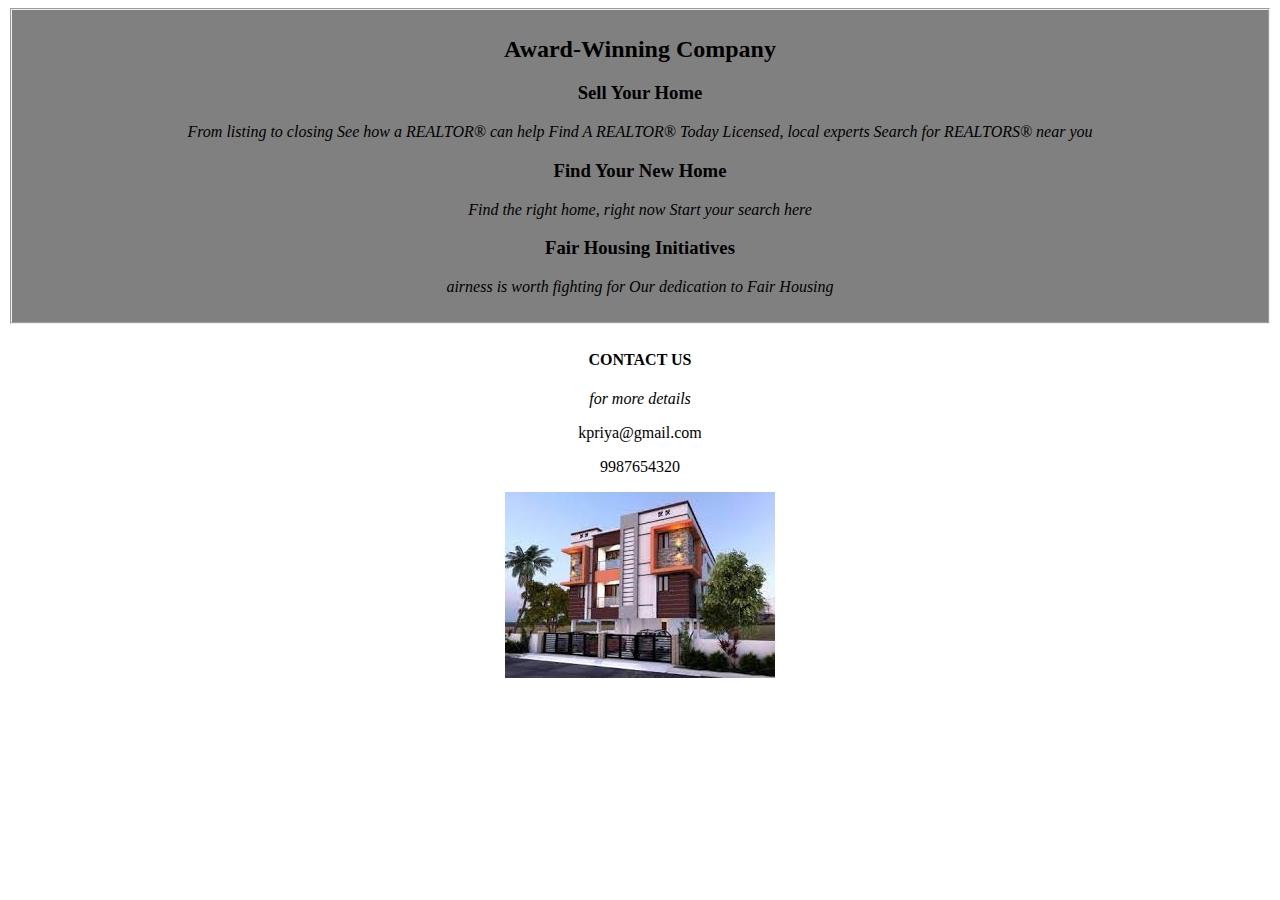
<file: Praba/about.html>
<html>
    <head>
        <style>
            body{
                text-align: center;
            }
        </style>

    </head>
    <body>
        <fieldset style="background-color: grey;">
       <h2>Award-Winning Company</h2> 
<h3>Sell Your Home</h3>
<p><i>From listing to closing
    See how a REALTOR® can help
    Find A REALTOR® Today
    Licensed, local experts
    Search for REALTORS® near you</i></p>
<h3>Find Your New Home</h3>
<p><i>Find the right home, right now
    Start your search here</i></p>
<h3>Fair Housing Initiatives</h3>
<p><i>airness is worth fighting for
    Our dedication to Fair Housing</i></p>
</fieldset>
<fieldset style="border:15px;"color="black">
   <h4>CONTACT US</h4>
   <p><i>for more details</i></p>
   <p>kpriya@gmail.com</p>
   <p>9987654320</p>
   <img src="house4.jpg">
      

     


</fieldset>

    </body>
</html>
</file>
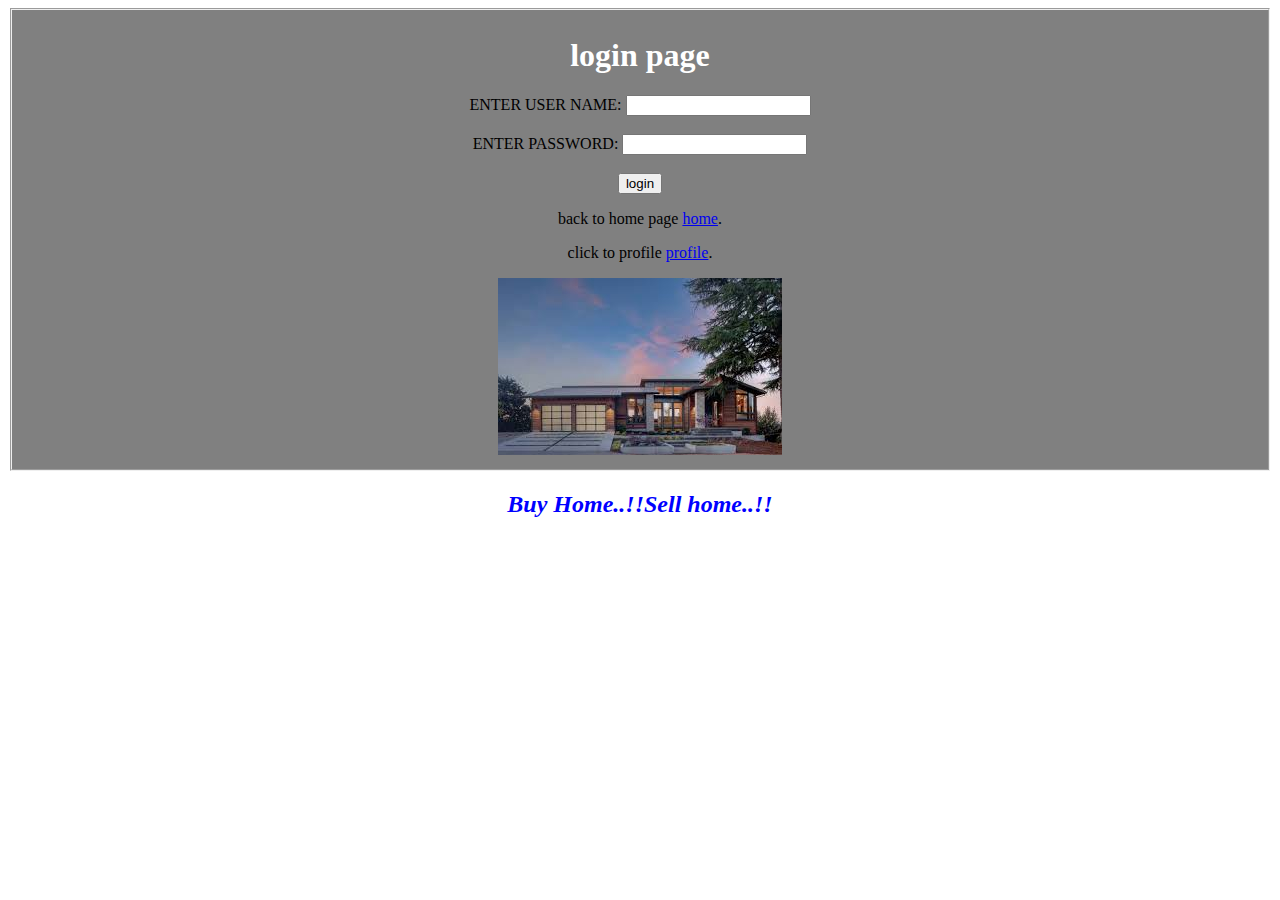
<file: Praba/login.html>
<!DOCTYPE html>
<html>
    <head>
        <style>
            fieldset{
                background-color: grey;
                text-align: center;

            }
            h2{
                text-align: center;
                color: blue;
            }
        </style>
        <script>
            var uname,pwd;
            function validate()

            uname=document.form["LOGIN"]["USERNAME"];
            pwd=document.form["LOGIN"]["PASSWORD"];
        </script>
    </head>
    <body>
        <fieldset>
            <h1 style="color:#fff;">login page</h1>
        <form name ="LOGIN" action="Ex login form.html" method="get" onsubmit="validate"
        <label for="">ENTER USER NAME:</label>
        <input type="TEXT" name="USER NAME"><br><br>
        <lable for="">ENTER PASSWORD:</label>
        <input type="PASSWORD"name="PASSWORD" id=""></input><br><br>
        <input type="submit" value="login">      

        <div>
             <p>back to home page <a href="index.html">home</a>.</p>
             <p>click to profile <a href="profile.html">profile</a>.</p>
        </p>
        <img src="house3.jpg">
        </div>
    </fieldset>
    <h2><i>Buy Home..!!Sell home..!!</i></h2>
    </body>
</html>
</file>
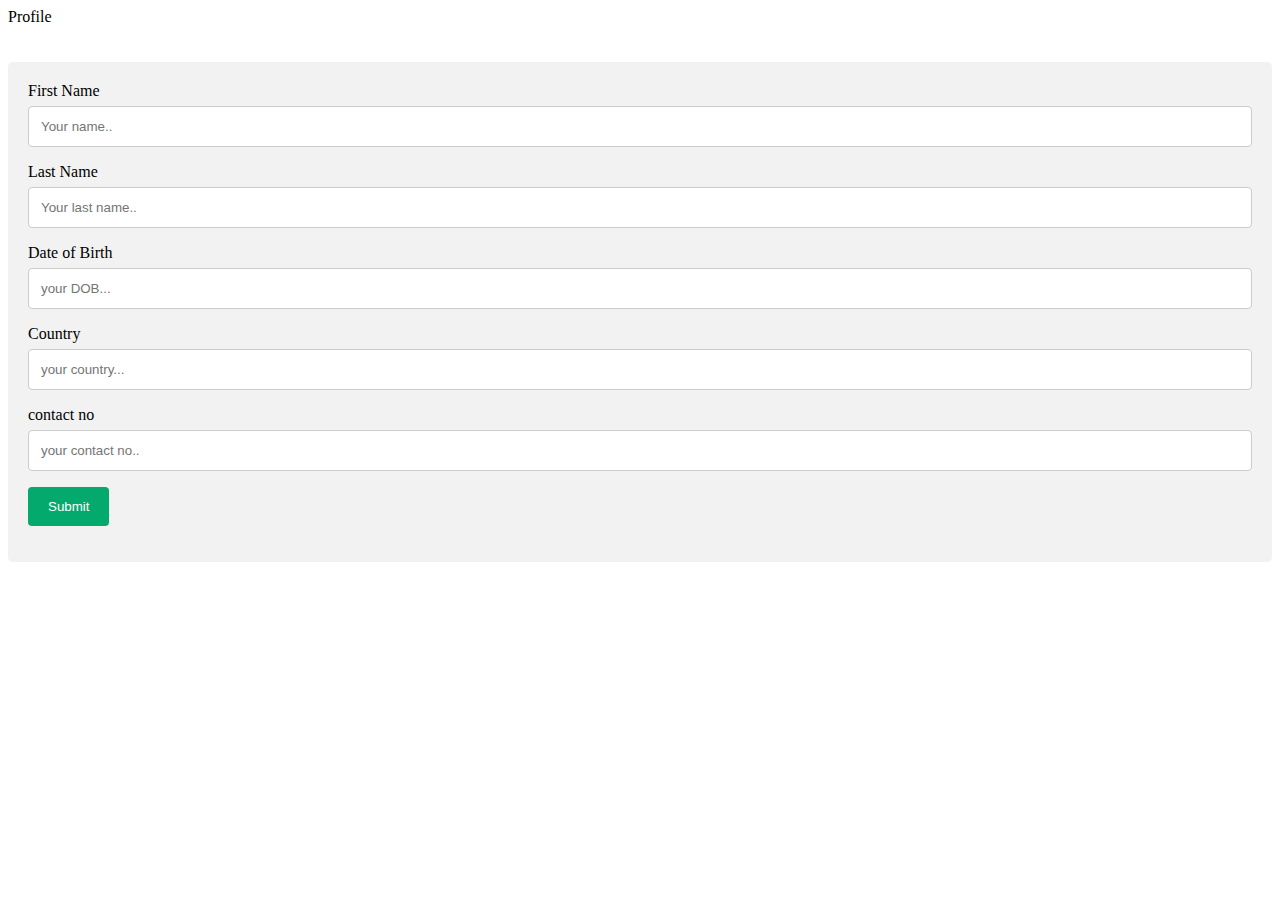
<file: Praba/profile.html>
<head>
<body background="file:///C:/Users/praba/Desktop/Guvi/css/home.jpg">
    
    <h>Profile</h>
    <div class="loc">
        
</head>
</body>  

<style>
input[type=text], select, textarea {
  width: 100%; 
  padding: 12px; 
  border: 1px solid #ccc; 
  border-radius: 4px; 
  box-sizing: border-box; 
  margin-top: 6px; 
  margin-bottom: 16px; 
  resize: vertical 
}

input[type=submit] {
  background-color: #04AA6D;
  color: white;
  padding: 12px 20px;
  border: none;
  border-radius: 4px;
  cursor: pointer;
}

input[type=submit]:hover {
  background-color: #45a049;
}

.container {
  border-radius: 5px;
  background-color: #f2f2f2;
  padding: 20px;
}
</style>
        
</div><br><br>
<div class="container">
  <form action="action_page.php">

    <label for="fname">First Name</label>
    <input type="text" id="fname" name="firstname" placeholder="Your name..">

    <label for="lname">Last Name</label>
    <input type="text" id="lname" name="lastname" placeholder="Your last name..">

    <label for="Date of Birth">Date of Birth</label>
    <input type="text" id="Date of Birth" name="Date of Birth" placeholder="your DOB...">


    <label for="country">Country</label>
    <input type="text" id="country" name="country" placeholder="your country...">

    <label for="contact no">contact no</label>
    <input type="text" id="contact no"  name="contact no" placeholder="your contact no..">

    <input type="submit" value="Submit">
    

  </form>
</div>
</file>
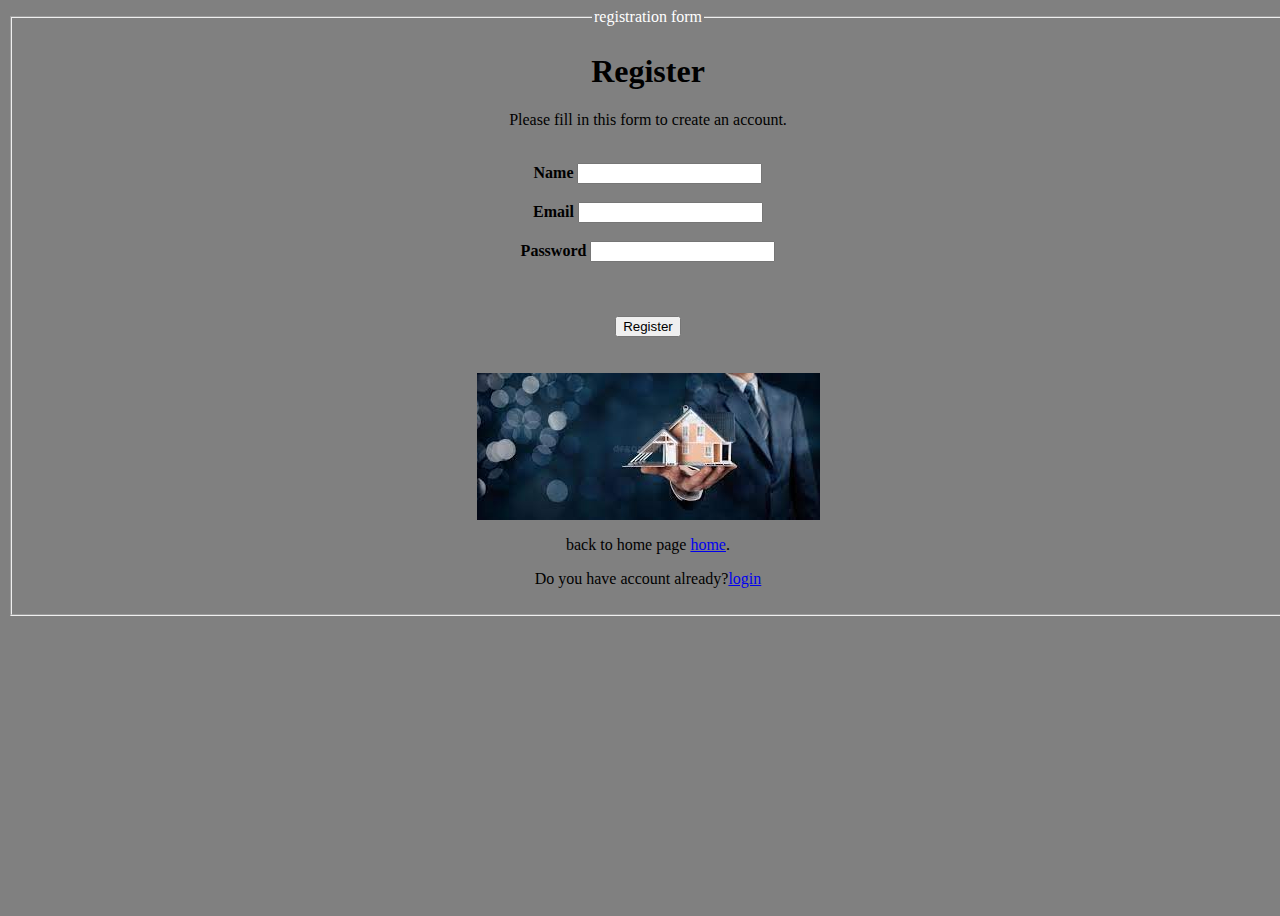
<file: Praba/register.html>
<html>
    <head>
        
    </head>
    <body>
        <style>
            body{
            min-height: 100vh;
            width: 100%;
            background-color: grey;
            background-position: center;
            background-size: cover;
            position: relative;
            color: alicebl;
            text-align: center;
         }
           legend{
            color: white;
           }


        </style>
        
<form>
    <fieldset>
        <legend>registration form</legend>
    <div>
      <h1>Register</h1>
      <p>Please fill in this form to create an account.</p><br>
      <label><b>Name</b></label>
      <input type="text"  name="name" id="name" ><br><br>
  
      <label for="email"><b>Email</b></label>
      <input type="text"  name="email" id="email" required><br><br>
  
      <label><b>Password</b></label>
      <input type="password" name="password"><br><br>
  
      <br>
      <br>  
      
  
      
      <button type="submit" class="registerbtn">Register</button>
    </div><br><br>

       <img src="house 5.jpg">
  
    <div>
      <p>back to home page <a href="index.html">home</a>.</p>
      <p>Do you have account already?<a href="login.html">login</a> </p>
    </div>


  </form>
</body></fieldset></body>

  </html>
</file>
